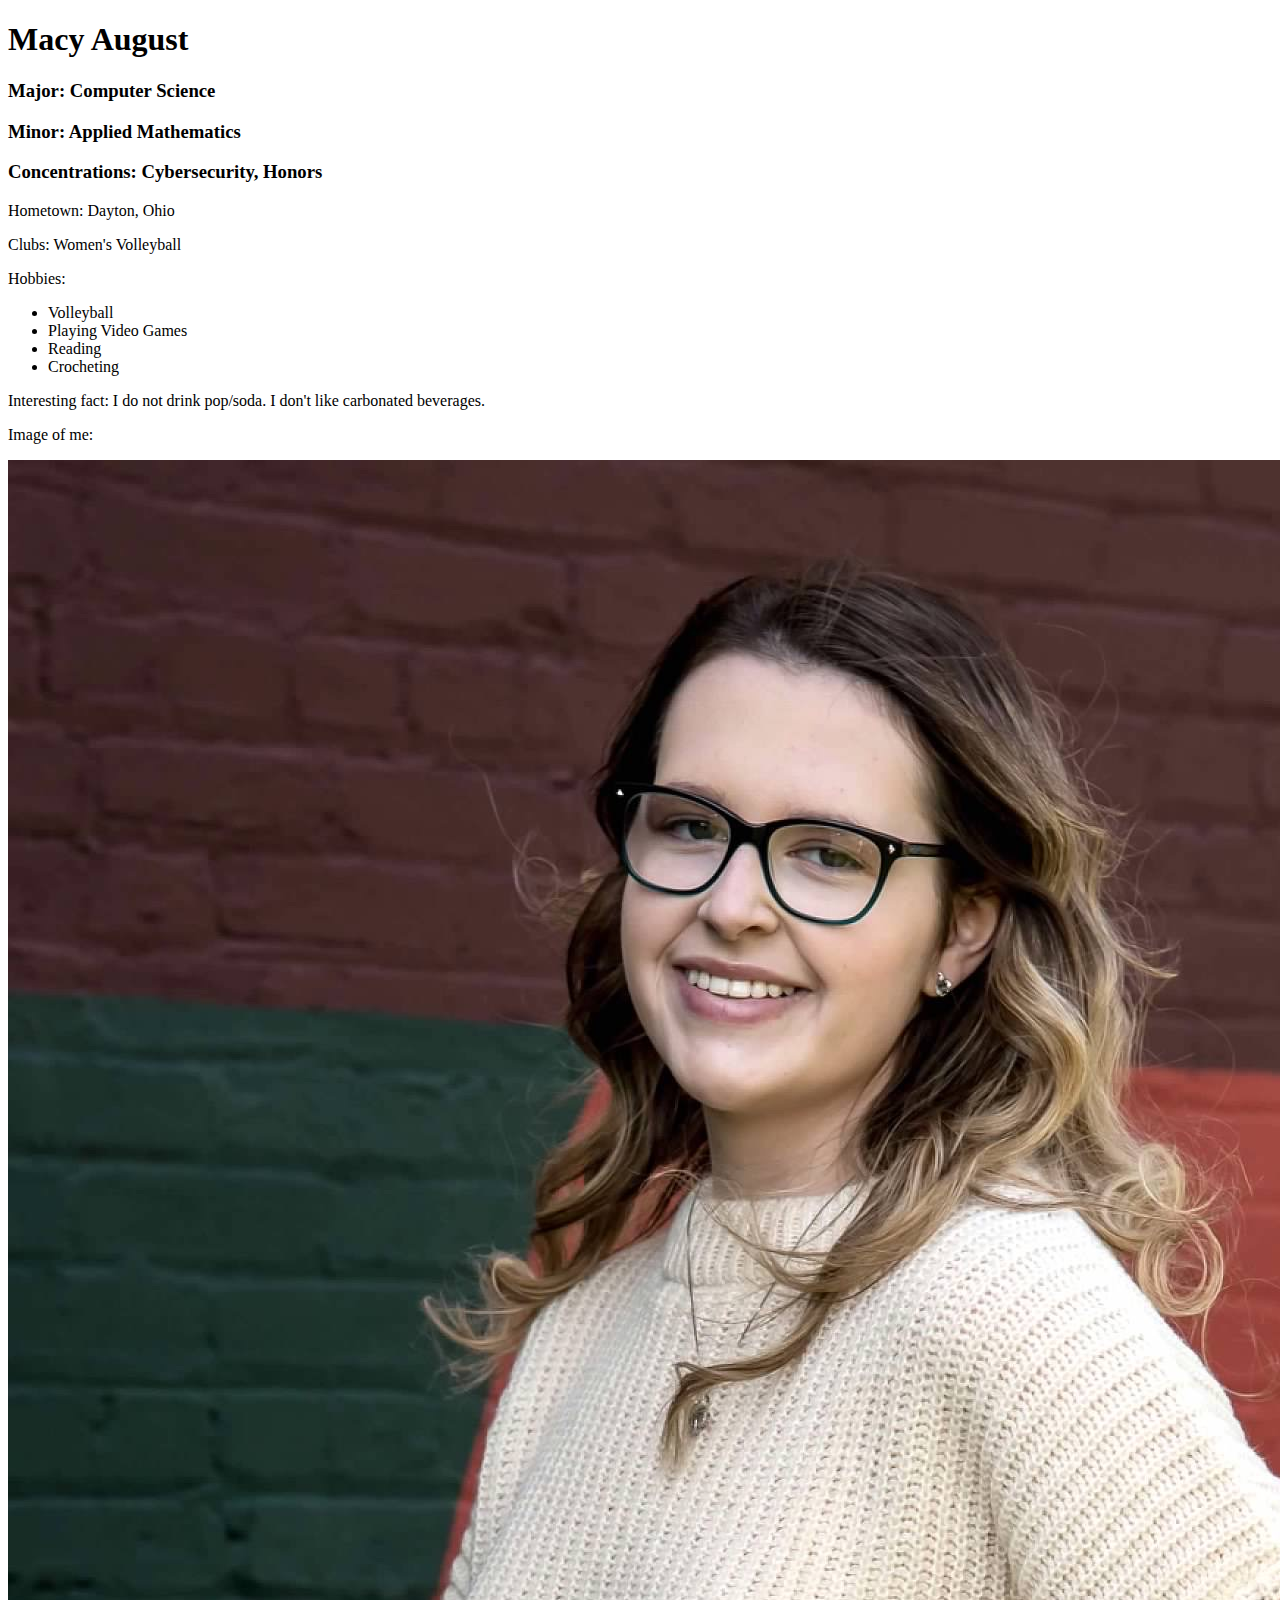
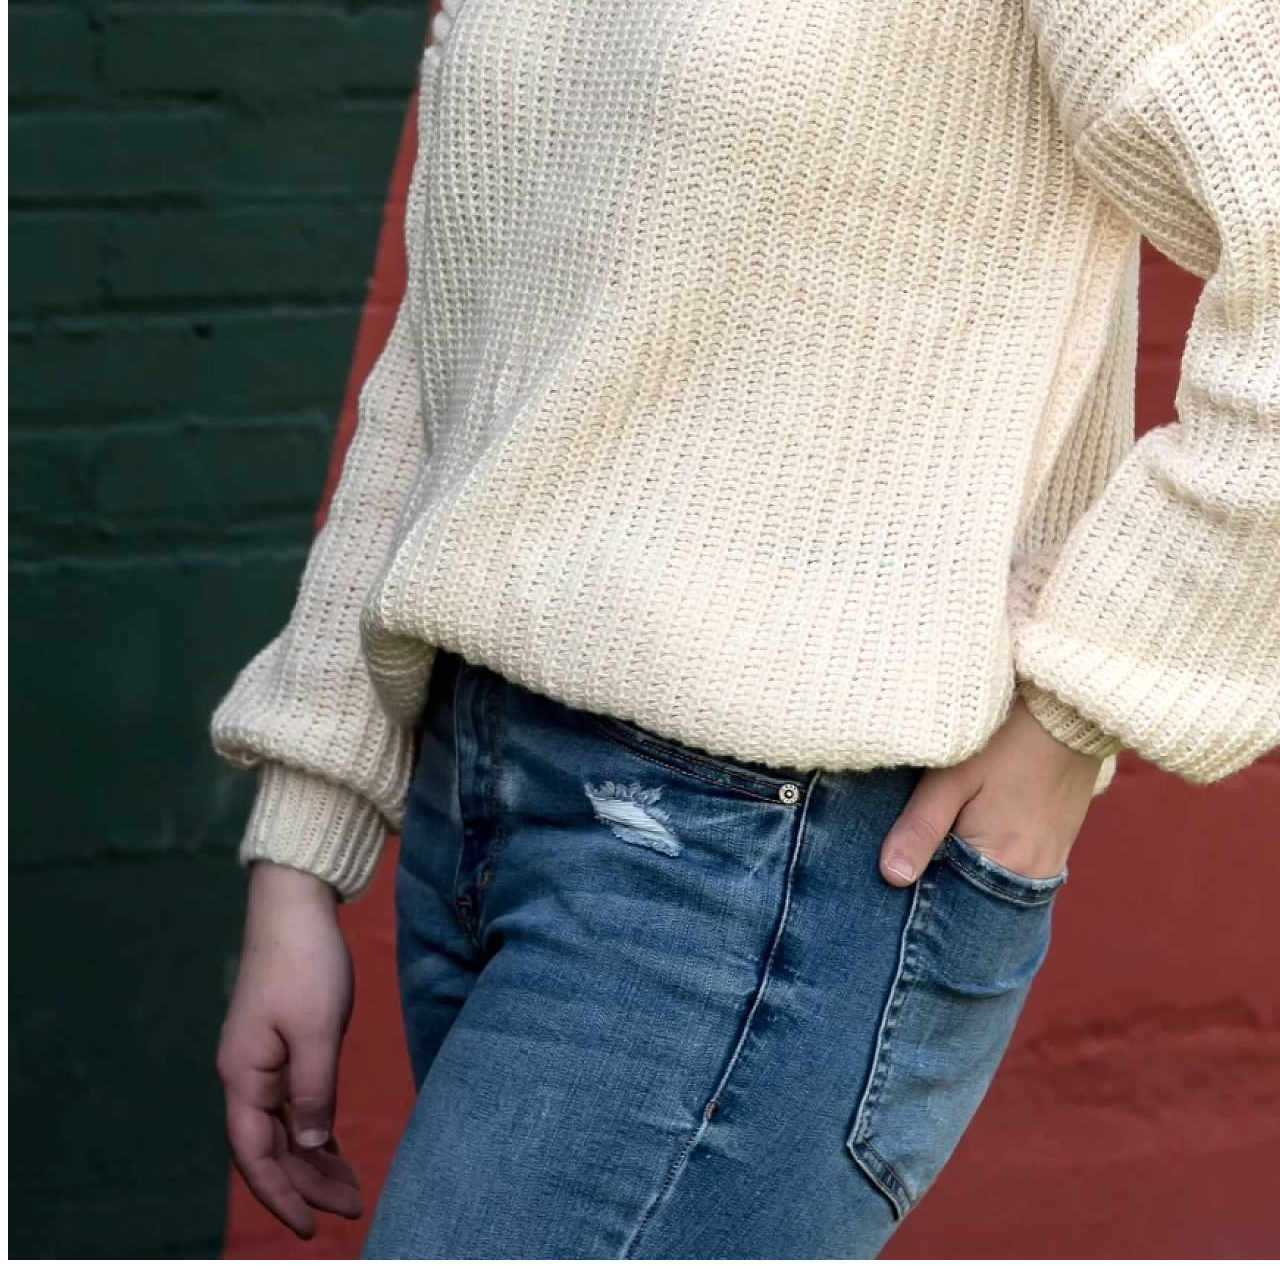
<file: index.html>
<!DOCTYPE html>
<html lang="en">
<head>
    <title>Vanilla</title>
</head>
<body>
    <h1>Macy August</h1>
    <h3>Major: Computer Science</h3>
    <h3>Minor: Applied Mathematics</h3>
    <h3>Concentrations: Cybersecurity, Honors</h3>
    <p>Hometown: Dayton, Ohio</p>
    <p>Clubs: Women's Volleyball</p>
    <p>Hobbies:</p>
    <ul>
        <li>Volleyball</li>
        <li>Playing Video Games</li>
        <li>Reading</li>
        <li>Crocheting</li>
    </ul>
    <p>Interesting fact: I do not drink pop/soda. I don't like carbonated beverages.</p>
    <p>Image of me: </p>
    <img src="IMG_9954.JPG">
</body>
</html>
</file>
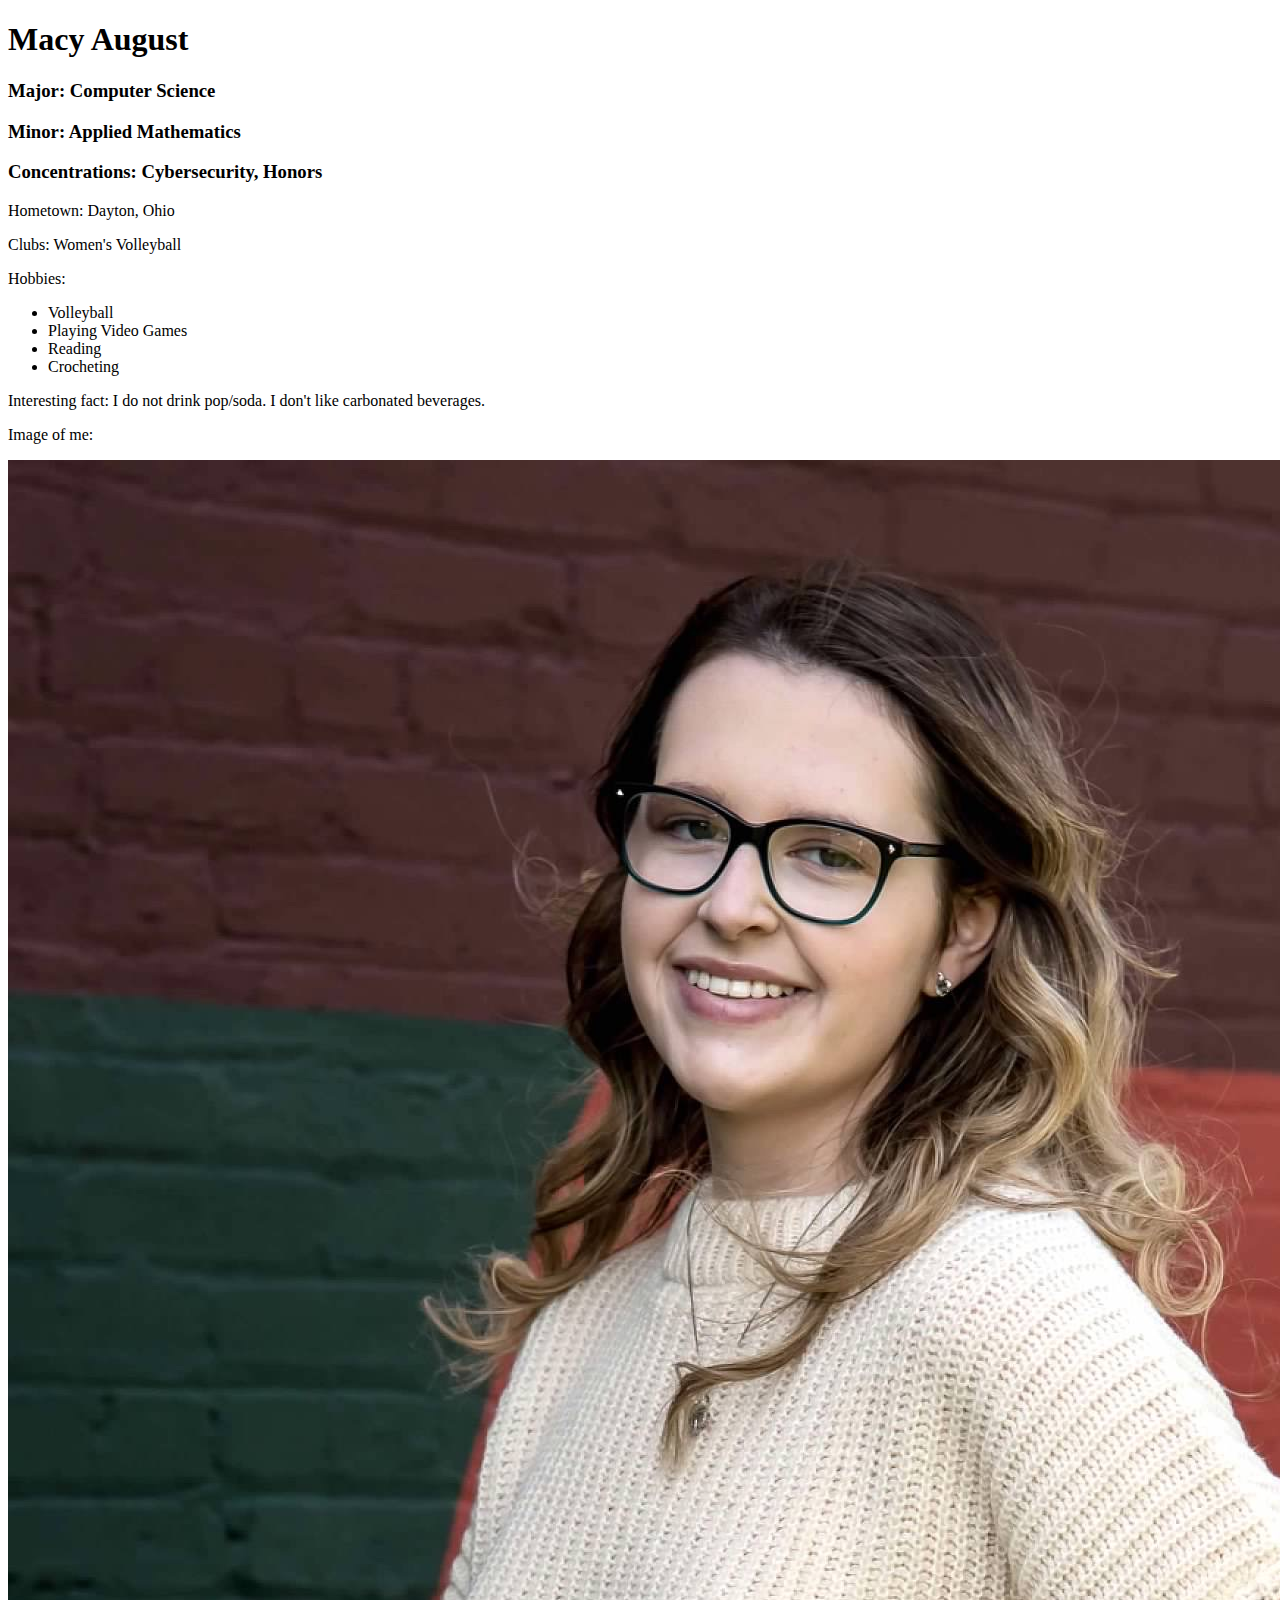
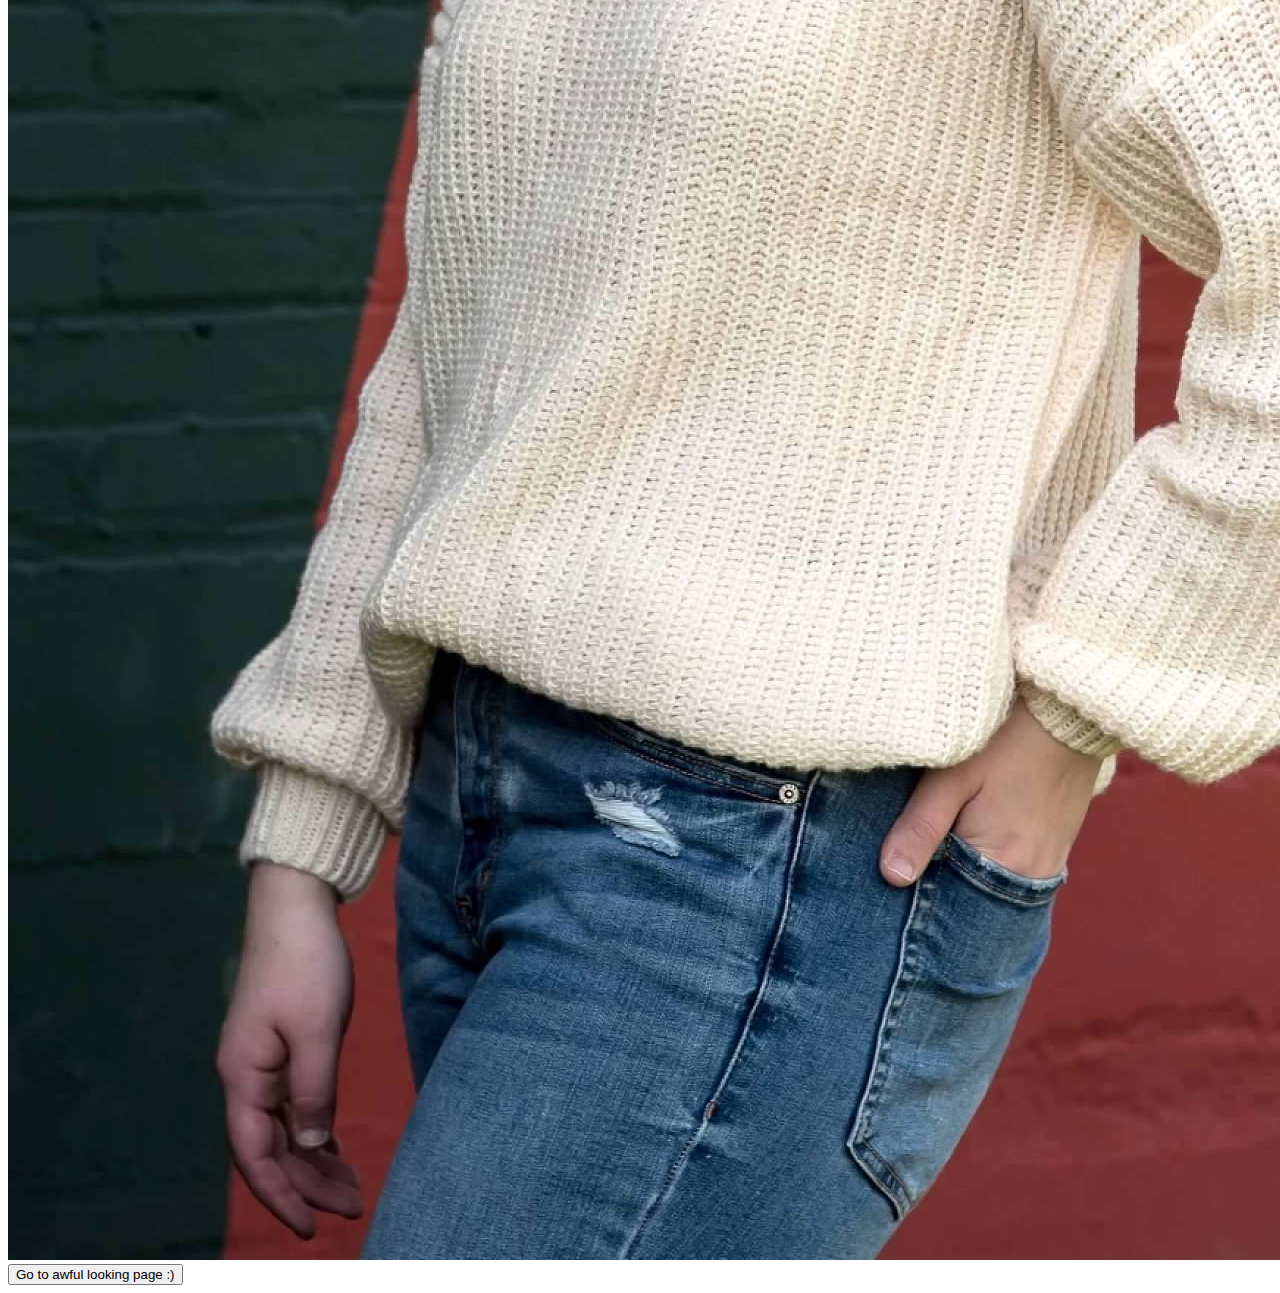
<file: vanilla_intro.html>
<!DOCTYPE html>
<html lang="en">
<head>
    <title>Vanilla</title>
</head>
<body>
    <h1>Macy August</h1>
    <h3>Major: Computer Science</h3>
    <h3>Minor: Applied Mathematics</h3>
    <h3>Concentrations: Cybersecurity, Honors</h3>
    <p>Hometown: Dayton, Ohio</p>
    <p>Clubs: Women's Volleyball</p>
    <p>Hobbies:</p>
    <ul>
        <li>Volleyball</li>
        <li>Playing Video Games</li>
        <li>Reading</li>
        <li>Crocheting</li>
    </ul>
    <p>Interesting fact: I do not drink pop/soda. I don't like carbonated beverages.</p>
    <p>Image of me: </p>
    <img src="IMG_9954.JPG">
    <button onclick="redirect()">Go to awful looking page :)</button>
    <script>
    function redirect() {
        window.location.href = "awful_intro.html";
    }
    </script>
</body>
</html>
</file>
